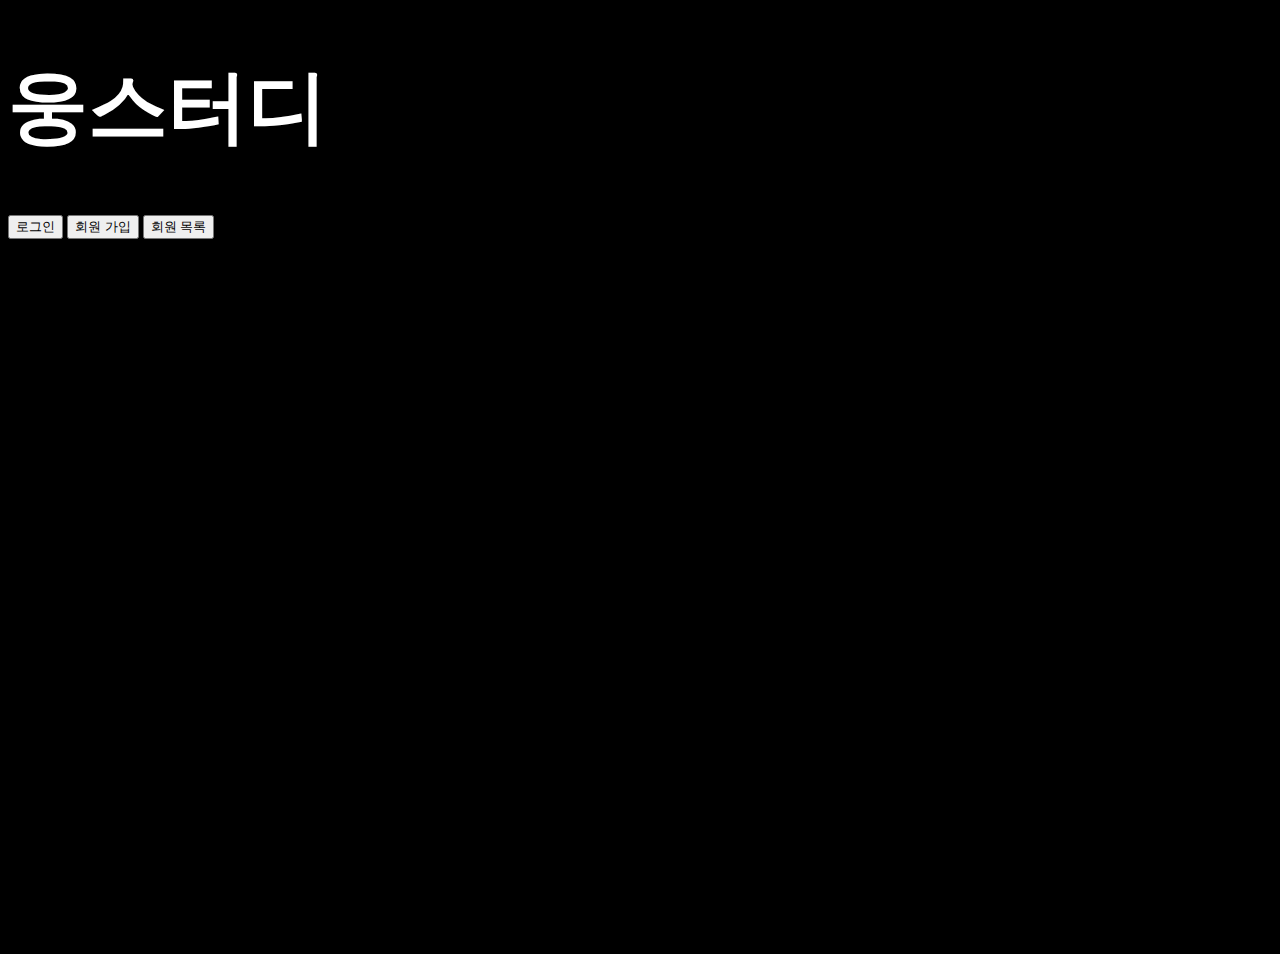
<file: study-spring/study-spring/src/main/resources/templates/home.html>
<!DOCTYPE HTML>
<html xmlns:th="http://www.thymeleaf.org" style="height:100%">
<link th:href="@{/css/pages.css}" rel="stylesheet">
<link th:href="@{/css/buttons.css}" rel="stylesheet">
<body style="height:100%; background-color:black;">
<div class="container">
    <div style="flex: 1"></div>
    <div id="div_start">
        <h1 style="font-size:80px; color:white;">웅스터디</h1>
        <a href="/members/login"><button class="w-btn-outline w-btn-gray-outline">로그인</button></a>
        <a href="/members/new"><button class="w-btn-outline w-btn-gray-outline">회원 가입</button></a>
        <a href="/members"><button class="w-btn-outline w-btn-gray-outline">회원 목록</button></a>
    </div>
<!--    <div>-->
<!--        github test<input readonly="readonly" value="" id="address"/>-->
<!--    </div>-->
    <div style="flex: 1"></div>
</div>
</body>
<!--<script th:inlne="javascript">-->
<!--    var ad = window.location.href;-->
<!--    var pen = document.getElementById("address");-->
<!--    pen.value = ad;-->
<!--</script>-->
</html>
</file>
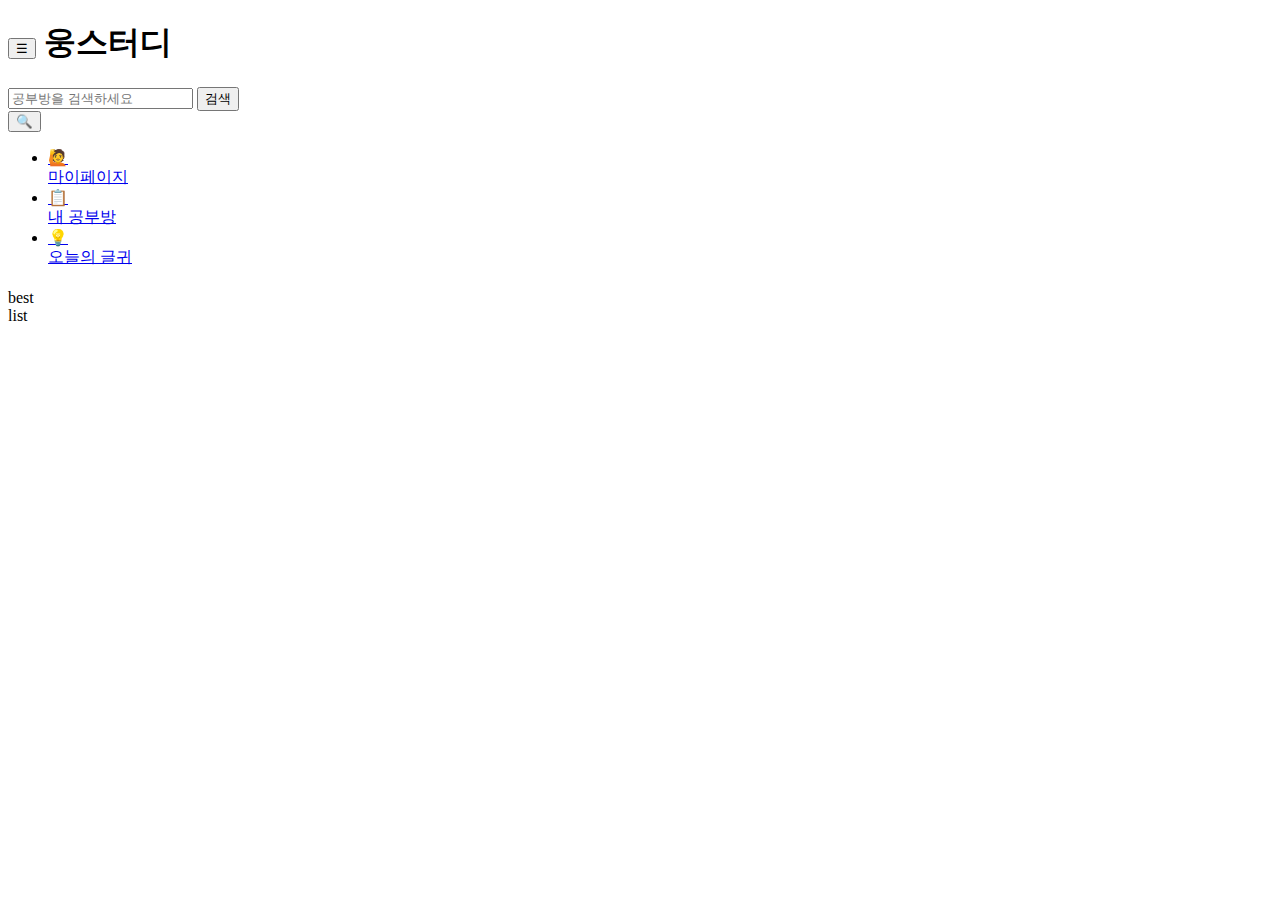
<file: study-spring/study-spring/src/main/resources/templates/main.html>
<!DOCTYPE HTML>
<html xmlns:th="http://www.thymeleaf.org" style="height:100%">
<head>
    <title>홈</title>
    <link th:href="@{/css/headers.css}" rel="stylesheet">
    <link th:href="@{/css/sidebar.css}" rel="stylesheet">
    <link th:href="@{/css/bodies.css}" rel="stylesheet">
    <meta http-equiv="Content-Type" content="text/html; charset=UTF-8" />
    <meta name="viewport" content="width=device-width, initial-scale=1.0">
</head>
<body style="height: 90%">
    <header class="header">
        <div class="header_wrapper">
            <h1 class="header_start">
                <button class="header_hamburger">&#9776;</button>
                <a style="color: black; text-decoration: none;" href="/go/main"><span class="header_title">웅스터디</span></a>
            </h1>
            <div class="header_center">
                <form class="header_form" onsubmit="false">
                    <input class="header_input_text" placeholder="공부방을 검색하세요"/>
                    <button class="header_input_button">검색</button>
                </form>
            </div>
            <div class="header_end">
                <button class="header_search">&#128269</button>
                <img class="header_profile" th:src="@{/accounts/}" />
            </div>
        </div>
    </header>
    <nav class="nav">
        <ul class="nav_wrapper">
            <li>
                <a href="/members/myPage">
                    <div class="nav_icon">&#128587</div>
                    <div class="nav_menu">마이페이지</div>
                </a>
            </li>
            <li>
                <a href="/study">
                    <div class="nav_icon">&#128203</div>
                    <div class="nav_menu">내 공부방</div>
                </a>
            </li>
            <li>
                <a href="#">
                    <div class="nav_icon">&#128161</div>
                    <div class="nav_menu">오늘의 글귀</div>
                </a>
            </li>
        </ul>
    </nav>
    <div class="frame">
        <div class="time">
            <h1 class="clock"></h1>
        </div>
        <div class="best_write">best</div>
        <div class="list">list</div>
    </div>
</body>
<script type="text/javascript" th:src="@{/js/script.js}"></script>
</html>
</file>
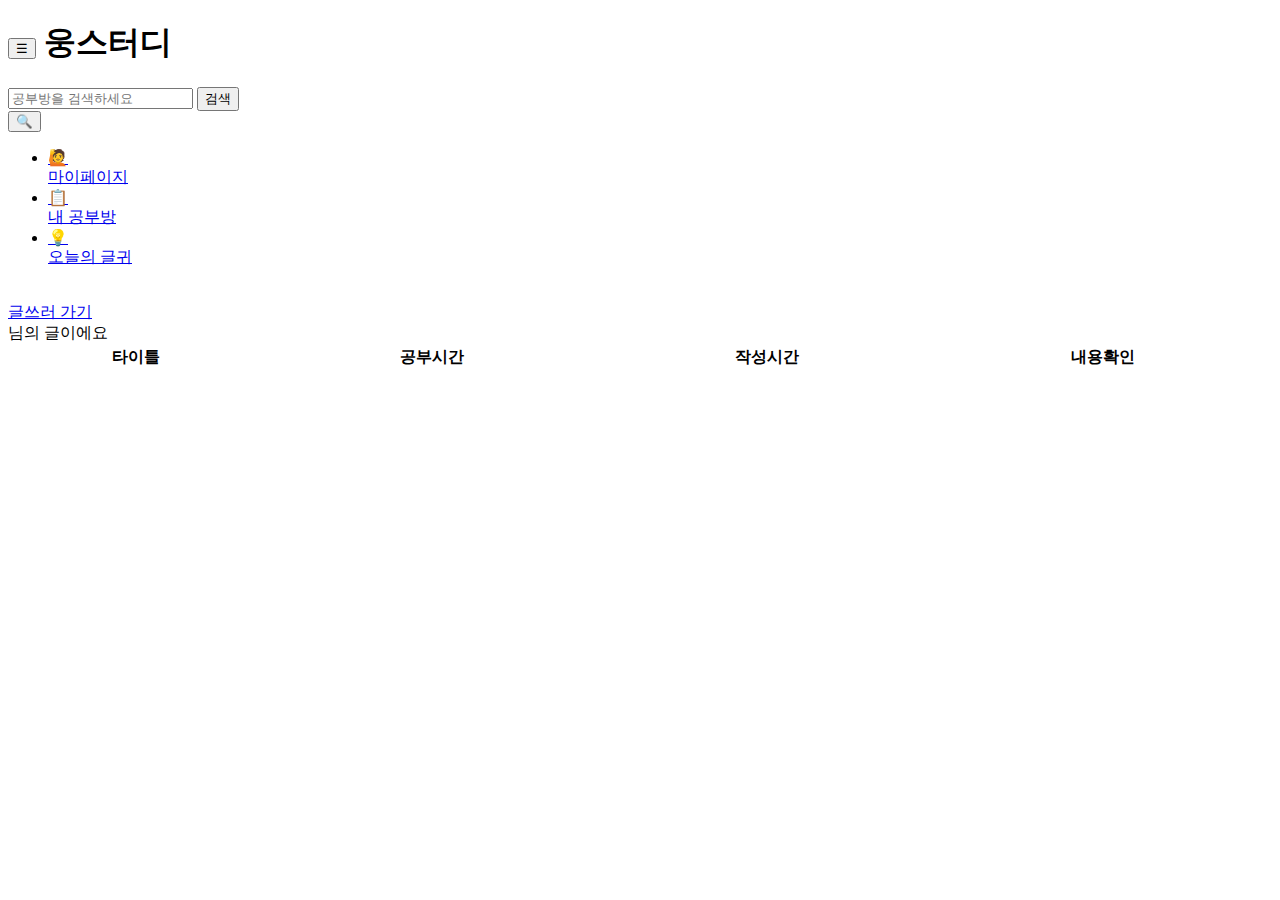
<file: study-spring/study-spring/src/main/resources/templates/study.html>
<!DOCTYPE HTML>
<html xmlns:th="http://www.thymeleaf.org" style="height:100%">
<link th:href="@{/css/headers.css}" rel="stylesheet">
<link th:href="@{/css/sidebar.css}" rel="stylesheet">
<link th:href="@{/css/bodies.css}" rel="stylesheet">
<link th:href="@{/css/buttons.css}" rel="stylesheet">

<head>
    <title>스터디</title>
    <meta http-equiv="Content-Type" content="text/html; charset=UTF-8" />
    <meta name="viewport" content="width=device-width, initial-scale=1.0">
</head>
<body style="height: 90%">
<header class="header">
    <div class="header_wrapper">
        <h1 class="header_start">
            <button class="header_hamburger">&#9776;</button>
            <a style="color: black; text-decoration: none;" href="/go/main"><span class="header_title">웅스터디</span></a>
        </h1>
        <div class="header_center">
            <form class="header_form" onsubmit="false">
                <input class="header_input_text" placeholder="공부방을 검색하세요"/>
                <button class="header_input_button">검색</button>
            </form>
        </div>
        <div class="header_end">
            <button class="header_search">&#128269</button>
            <img class="header_profile" th:src="@{/accounts/}" />
        </div>
    </div>
</header>
<nav class="nav">
    <ul class="nav_wrapper">
        <li>
            <a href="/members/myPage">
                <div class="nav_icon">&#128587</div>
                <div class="nav_menu">마이페이지</div>
            </a>
        </li>
        <li>
            <a href="/study">
                <div class="nav_icon">&#128203</div>
                <div class="nav_menu">내 공부방</div>
            </a>
        </li>
        <li>
            <a href="#">
                <div class="nav_icon">&#128161</div>
                <div class="nav_menu">오늘의 글귀</div>
            </a>
        </li>
    </ul>
</nav>
<div class="myPage">
    <div style="flex:1;">
        <div class="profile">
            <img id="imgId" th:src="@{/accounts/}" />
        </div>
        <a href="/study/write">글쓰러 가기</a>
    </div>
    <div class="flex4">
        <div class="flex4_under">
            <span class="flex4_name"><span class="flex4_name" th:text="${session.sessions}"></span>님의 글이에요</span>
        </div>
        <table id="study_table" style="text-align:center; width:100%;">
            <thread>
                <tr>
                    <th>타이틀</th>
                    <th>공부시간</th>
                    <th>작성시간</th>
                    <th>내용확인</th>
                </tr>
            </thread>
            <tbody id="study_body">
            </tbody>
        </table>
    </div>
</div>
<script src="https://code.jquery.com/jquery-3.4.1.js"></script>
<script type="text/javascript" th:src="@{/js/list.js}"></script>
</body>
</html>
</file>
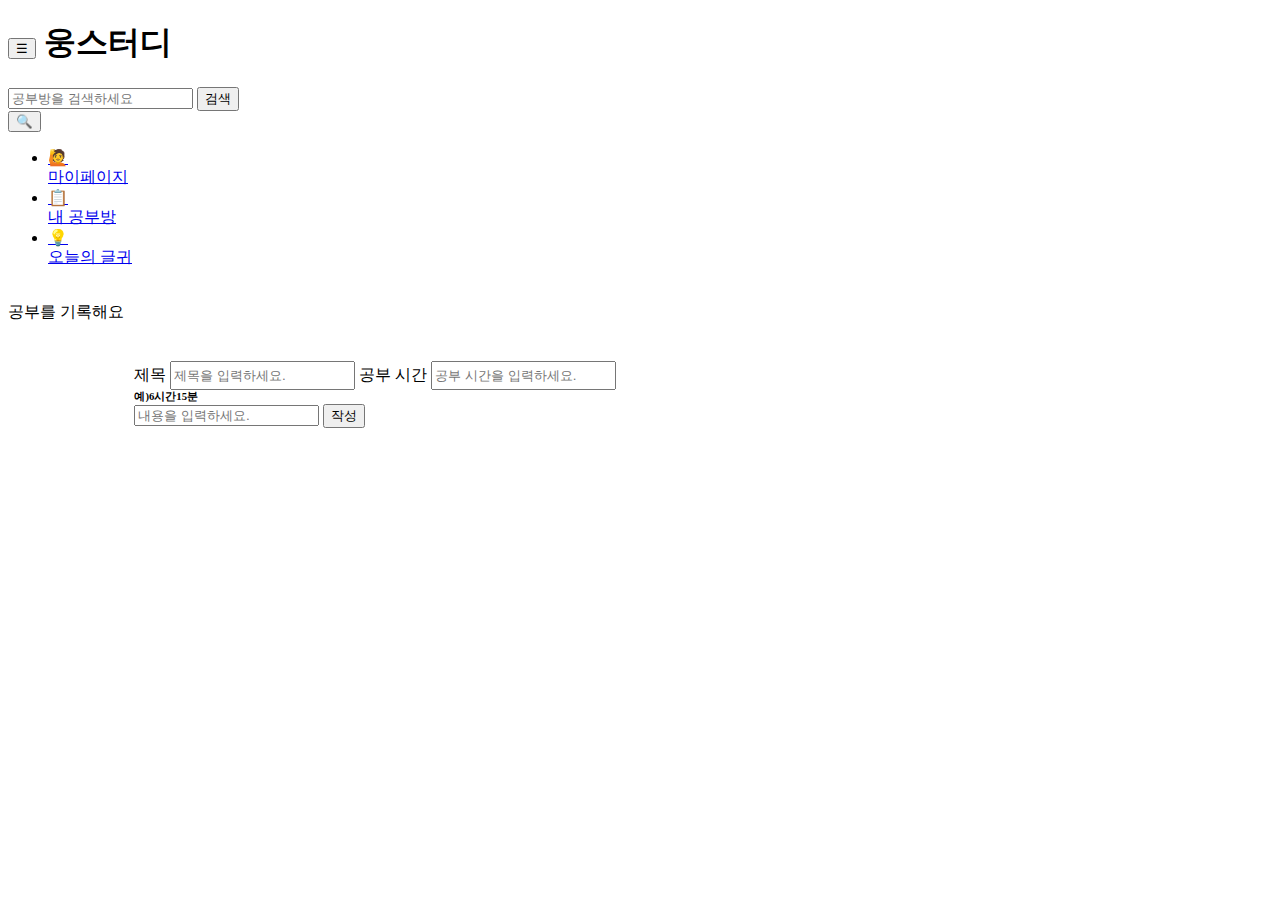
<file: study-spring/study-spring/src/main/resources/templates/write.html>
<!DOCTYPE HTML>
<html xmlns:th="http://www.thymeleaf.org" style="height:100%">
<link th:href="@{/css/headers.css}" rel="stylesheet">
<link th:href="@{/css/sidebar.css}" rel="stylesheet">
<link th:href="@{/css/bodies.css}" rel="stylesheet">
<link th:href="@{/css/buttons.css}" rel="stylesheet">
<head>
    <title>글쓰기</title>
    <meta http-equiv="Content-Type" content="text/html; charset=UTF-8" />
    <meta name="viewport" content="width=device-width, initial-scale=1.0">
</head>
<body style="height: 90%">
<header class="header">
    <div class="header_wrapper">
        <h1 class="header_start">
            <button class="header_hamburger">&#9776;</button>
            <a style="color: black; text-decoration: none;" href="/go/main"><span class="header_title">웅스터디</span></a>
        </h1>
        <div class="header_center">
            <form class="header_form" onsubmit="false">
                <input class="header_input_text" placeholder="공부방을 검색하세요"/>
                <button class="header_input_button">검색</button>
            </form>
        </div>
        <div class="header_end">
            <button class="header_search">&#128269</button>
            <img class="header_profile" th:src="@{/accounts/}" />
        </div>
    </div>
</header>
<nav class="nav">
    <ul class="nav_wrapper">
        <li>
            <a href="/members/myPage">
                <div class="nav_icon">&#128587</div>
                <div class="nav_menu">마이페이지</div>
            </a>
        </li>
        <li>
            <a href="/study">
                <div class="nav_icon">&#128203</div>
                <div class="nav_menu">내 공부방</div>
            </a>
        </li>
        <li>
            <a href="#">
                <div class="nav_icon">&#128161</div>
                <div class="nav_menu">오늘의 글귀</div>
            </a>
        </li>
    </ul>
</nav>
<div class="writePage">
    <div style="flex:1;">
        <div class="profile">
            <img id="imgId" th:src="@{/accounts/}" />
        </div>
    </div>
    <div class="flex4">
        <div class="semi_header">공부를 기록해요</div>
        <div style="margin: 3% 0 0 10%;  height:100%;">
            <form method="post" action="/members/write" style="height:100%;">
                    <label for="b_title">제목</label>
                    <input style="height:23px; outline: none;" value="" id="b_title" name="title" placeholder="제목을 입력하세요.">
                    <label for="sd_time">공부 시간</label>
                    <input style="height:23px; outline: none;" value="" id="sd_time" name="sd_time" placeholder="공부 시간을 입력하세요.">
                    <h6 style="margin-block: 0 0">예)6시간15분</h6>
                <div style="height:100%">
                    <input class="write_body" value="" name="content" placeholder="내용을 입력하세요.">
                    <button class="submit_btn" type="submit">작성</button>
                </div>
            </form>
        </div>
    </div>
</div>
</body>
</html>
</file>
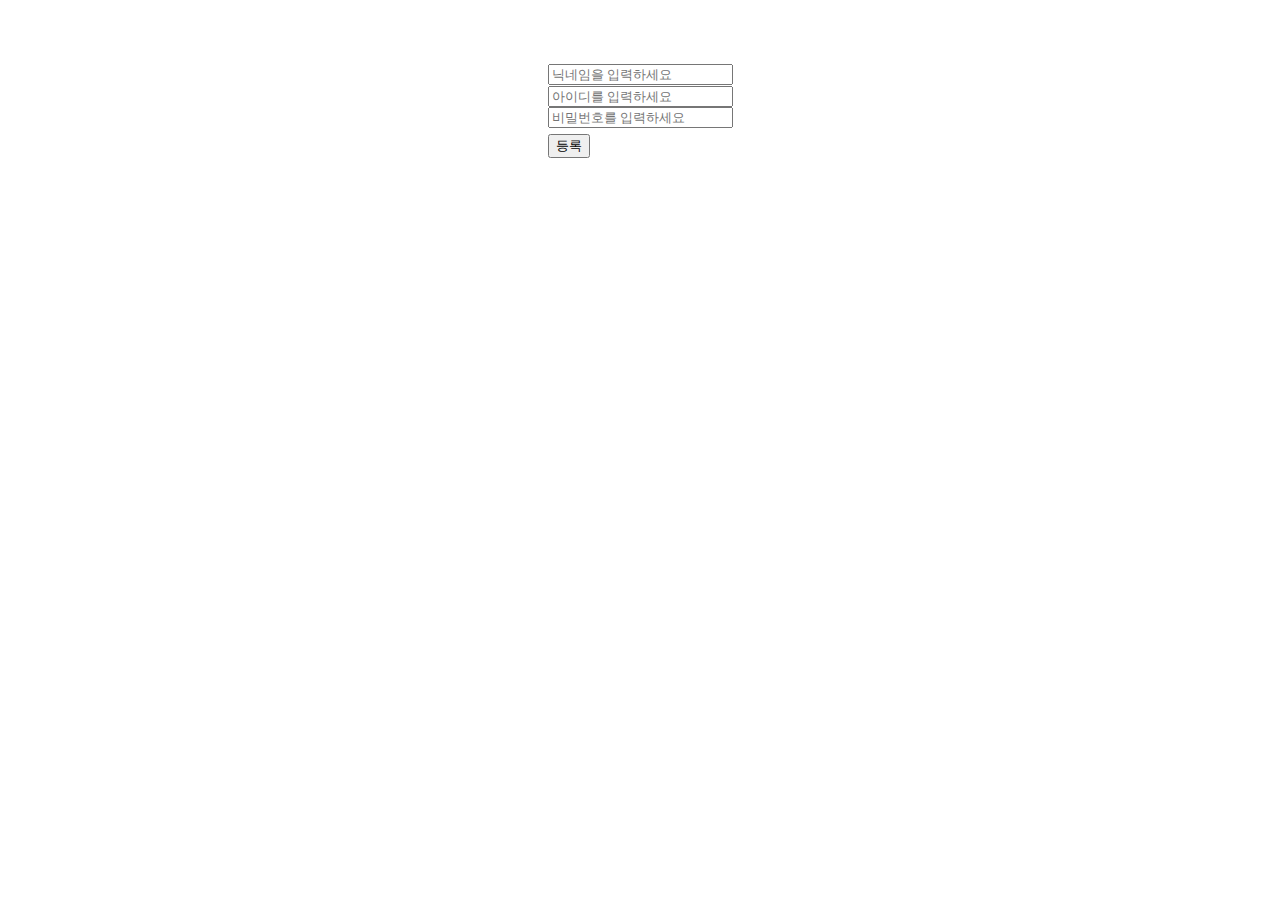
<file: study-spring/study-spring/src/main/resources/templates/members/createMemberForm.html>
<!DOCTYPE HTML>
<html xmlns:th="http://www.thymeleaf.org" style="height:100%">
<link th:href="@{/css/pages.css}" rel="stylesheet">
<link th:href="@{/css/buttons.css}" rel="stylesheet">
<body id="body2" style="height:100%">

<div style="display: flex; height:100%">
    <div style="flex: 1"></div>
    <div class="login">
        <form action="/members/new" method="post">
            <div class="form-group" style="margin-top:30%; ">
                <input class="name" type="text" id="name" name="name" placeholder="닉네임을 입력하세요">
            </div>
            <div class="form-group" style="margin-top:1%;">
                <input class="idx" type="text" id="login_id" name="login_id" placeholder="아이디를 입력하세요">
            </div>
            <div class="form-group">
                <input class="pwd" type="text" id="pwd" name="pwd" placeholder="비밀번호를 입력하세요">
            </div>
            <div style="margin-top:3%">
                <button type="submit" class="w-btn-outline w-btn-gray-outline">등록</button>
            </div>
        </form>
    </div>
    <div style="flex: 1"></div>
</div>
</body>
<!--$를 사용해서 html의 id값들에 접근하기 위해서 jquery가 필요하다-->
<script src="https://code.jquery.com/jquery-3.4.1.js"></script>
<!--밑에처럼 <script>안에 변수 선언하면 전역변수로 js파일에서 사용할 수 있는 것 같다.-->

</html>
</file>
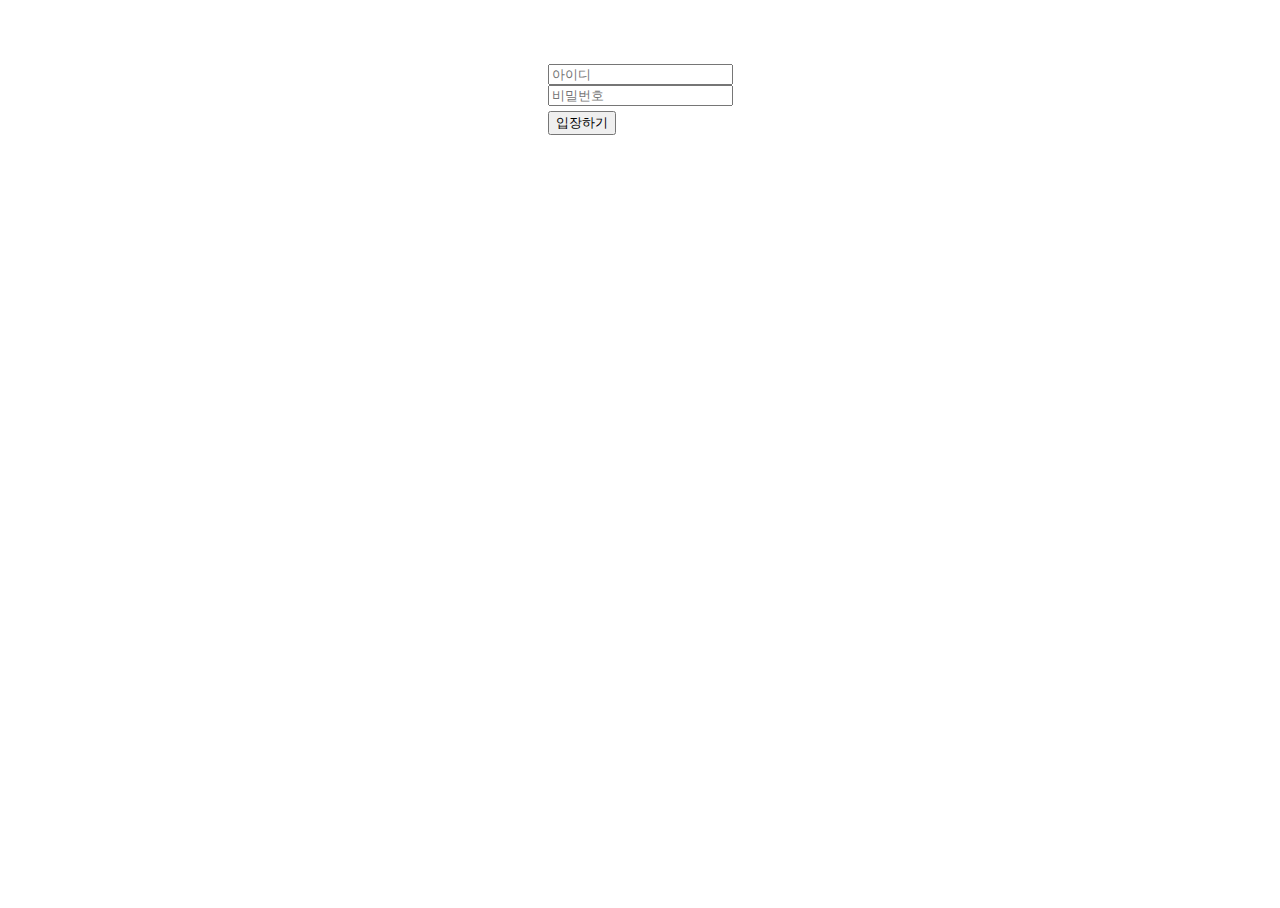
<file: study-spring/study-spring/src/main/resources/templates/members/login.html>
<!DOCTYPE HTML>
<html xmlns:th="http://www.thymeleaf.org" style="height:100%">
<link th:href="@{/css/pages.css}" rel="stylesheet">
<link th:href="@{/css/buttons.css}" rel="stylesheet">
<body id="body2" style="height:100%">
    <div style="display: flex; height:100%">
        <div style="flex: 1"></div>
        <div class="login">
            <form action="/members/login" method="post">
                <div class="form-item" style="margin-top:30%; justify-content:center">
                    <input class="idx" name="login_id" placeholder="아이디" value=""/>
                </div>
                <div class="form-item" style="justify-content:center">
                    <input class="pwd" name="pwd" placeholder="비밀번호" value=""/>
                </div>
                <div style="margin-top:3%">
                    <button type="submit" class="w-btn-outline w-btn-gray-outline" >입장하기</button>
                </div>
            </form>
        </div>
        <div style="flex: 1"></div>
    </div>
<script th:inline="javascript">
    var message = [[${message}]]
    if(message){
        alert("아이디 또는 비밀번호가 틀렸습니다.");
    }
</script>
</body>
</html>
</file>
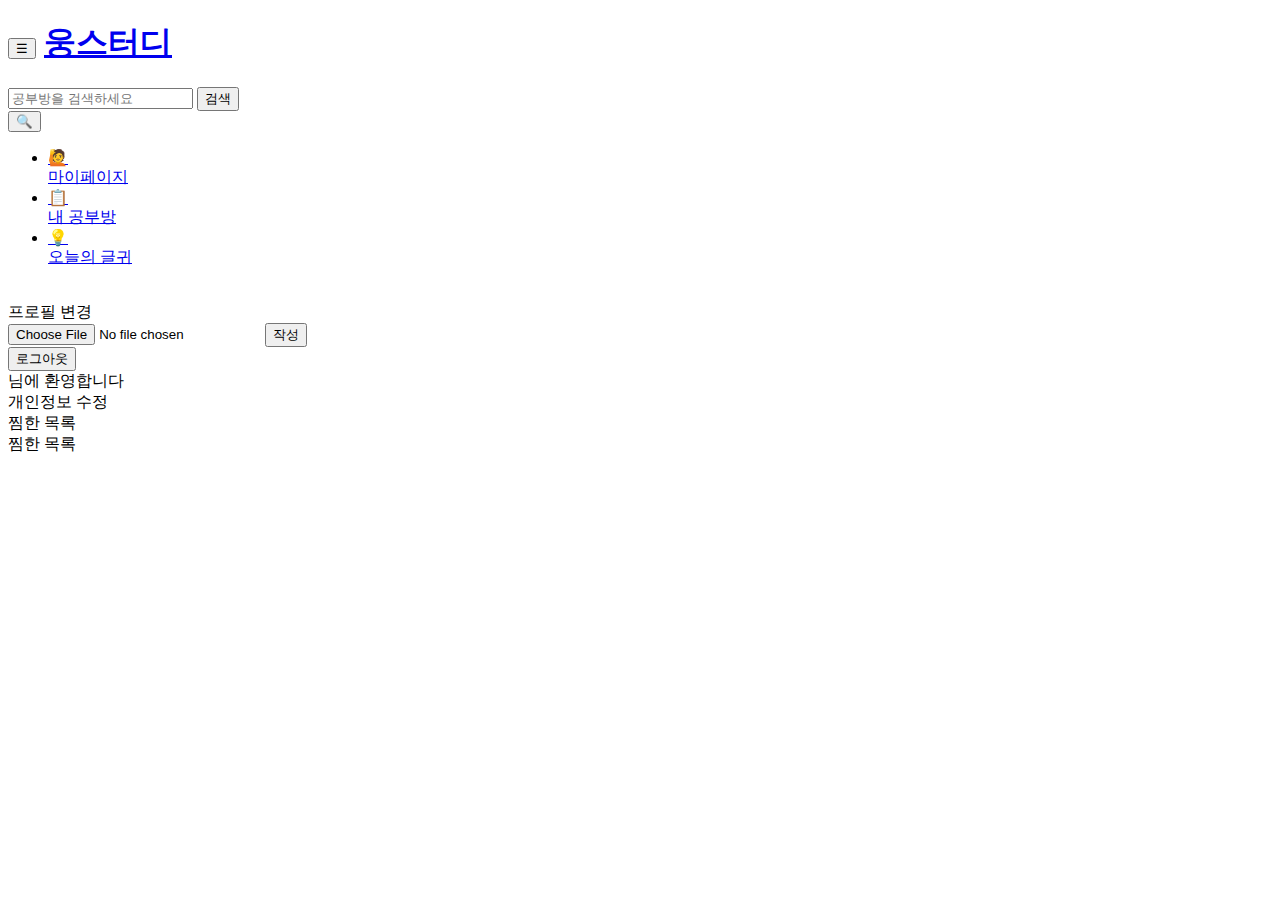
<file: study-spring/study-spring/src/main/resources/templates/members/myPage.html>
<!DOCTYPE HTML>
<html xmlns:th="http://www.thymeleaf.org" style="height:100%">
<link th:href="@{/css/headers.css}" rel="stylesheet">
<link th:href="@{/css/sidebar.css}" rel="stylesheet">
<link th:href="@{/css/bodies.css}" rel="stylesheet">
<link th:href="@{/css/buttons.css}" rel="stylesheet">
<head>
    <title>마이페이지</title>
    <meta http-equiv="Content-Type" content="text/html; charset=UTF-8" />
    <meta name="viewport" content="width=device-width, initial-scale=1.0">
</head>
<body style="height: 90%">
<header class="header">
    <div class="header_wrapper">
        <h1 class="header_start">
            <button class="header_hamburger">&#9776;</button>
            <a class="header_a" href="/go/main"><span class="header_title">웅스터디</span></a>
        </h1>
        <div class="header_center">
            <form class="header_form" onsubmit="false">
                <input class="header_input_text" placeholder="공부방을 검색하세요"/>
                <button class="header_input_button">검색</button>
            </form>
        </div>
        <div class="header_end">
            <button class="header_search">&#128269</button>
            <img class="header_profile" th:src="@{/accounts/}" />
        </div>
    </div>
</header>
<nav class="nav">
    <ul class="nav_wrapper">
        <li>
            <a href="/members/myPage">
                <div class="nav_icon">&#128587</div>
                <div class="nav_menu">마이페이지</div>
            </a>
        </li>
        <li>
            <a href="#">
                <div class="nav_icon">&#128203</div>
                <div class="nav_menu">내 공부방</div>
            </a>
        </li>
        <li>
            <a href="#">
                <div class="nav_icon">&#128161</div>
                <div class="nav_menu">오늘의 글귀</div>
            </a>
        </li>
    </ul>
</nav>
<div class="myPage">
    <div style="flex:1;">
        <div class="profile">
            <img id="imgId" th:src="@{/accounts/}" />
        </div>
        <div class="img_upload">
            <form action="/members/upload" method="post" enctype="multipart/form-data">
                <label style="display:block;" for="filepath">프로필 변경</label>
                <input id="filepath" class="filepath" type="file" name="filepath" accept=".jpg, .png">
                <button class="file_submit" type="submit">작성</button>
            </form>
            <a href="/members/logout"><button class="logout_button">로그아웃</button></a>
        </div>
    </div>
    <div class="flex4">
        <div class="flex4_under">
            <span class="flex4_name"><span class="flex4_name" th:text="${session.sessions}"></span>님에 환영합니다</span>
            <div class="myPage_body1">
                <div class="body1_box" >개인정보 수정</div>
                <div class="body1_box" >찜한 목록</div>
            </div>
            <div class="myPage_body2">
                <div class="body2_box" >찜한 목록</div>
            </div>
        </div>
    </div>
</div>
</body>
<script type="text/javascript" th:src="@{/js/script.js}"></script>
</html>
</file>
